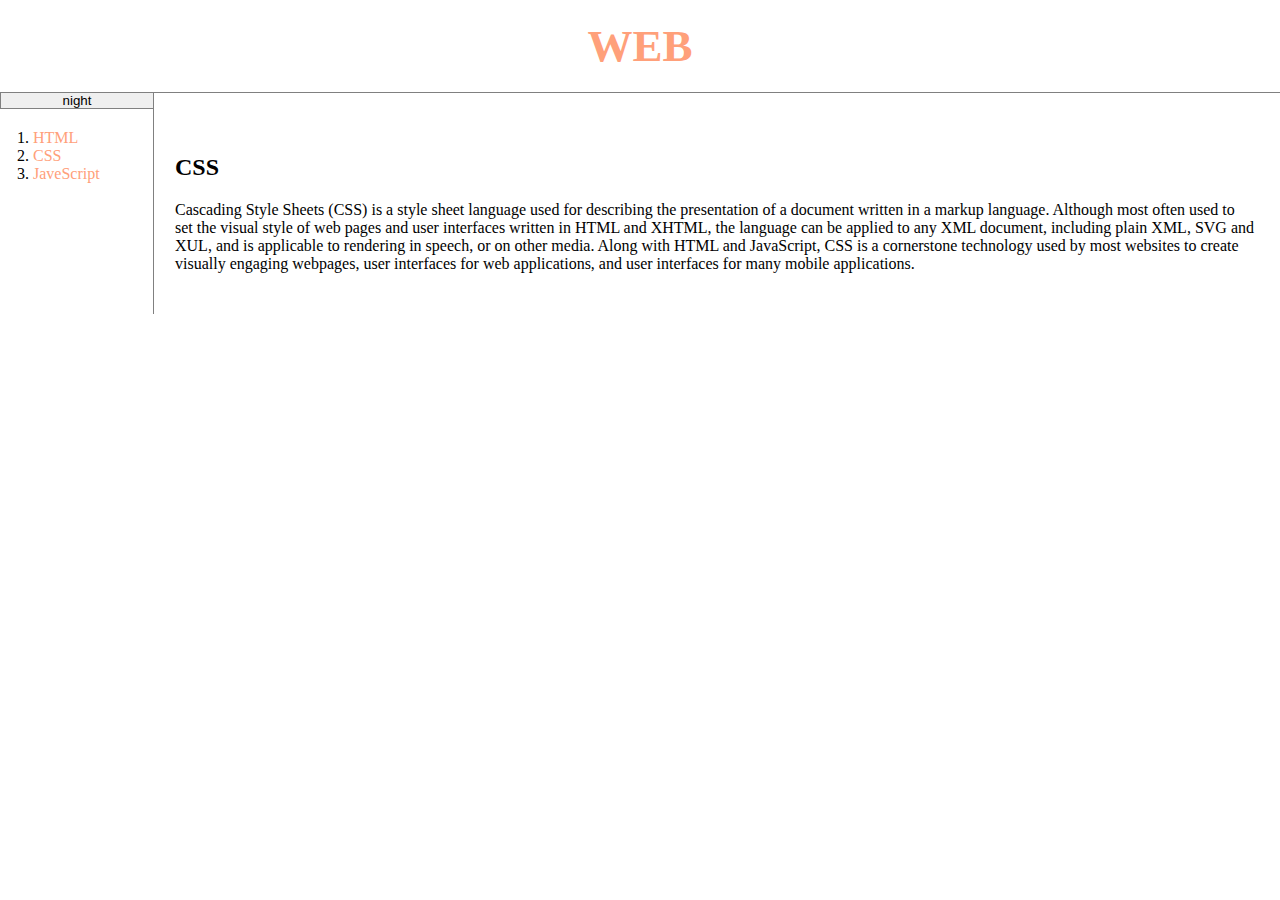
<file: 2.html>
<!DOCTYPE html>
<html>
<head>
    <title>WEB1 - css</title>
    <meta charset="utf-8">
    <link rel="stylesheet" href="style.css">
    <script src="https://ajax.googleapis.com/ajax/libs/jquery/3.6.0/jquery.min.js"></script>
    <script src="color.js"></script>
</head>
<body>
    <h1><a href="index.html">WEB</a></h1>
    <input type="button" value="night" onclick="dark_mode(this)">
    <div id="grid">
        <ol>
            <li><a href="1.html">HTML</a></li>
            <li><a href="2.html">CSS</a></li>
            <li><a href="3.html">JaveScript</a></li>
        </ol>
        <div id="article">
            <h2>CSS</h2>
            <p>
                Cascading Style Sheets (CSS) is 
                a style sheet language used for 
                describing the presentation of a document written 
                in a markup language. 
                Although most often used to set the visual style 
                of web pages and user interfaces written in HTML and XHTML, 
                the language can be applied to any XML document, 
                including plain XML, SVG and XUL, and is applicable to 
                rendering in speech, or on other media. 
                Along with HTML and JavaScript, CSS is 
                a cornerstone technology used by 
                most websites to create visually engaging webpages, 
                user interfaces for web applications, 
                and user interfaces for many mobile applications.
            </p>
        </div>
    </div>
</body>
</html>
</file>
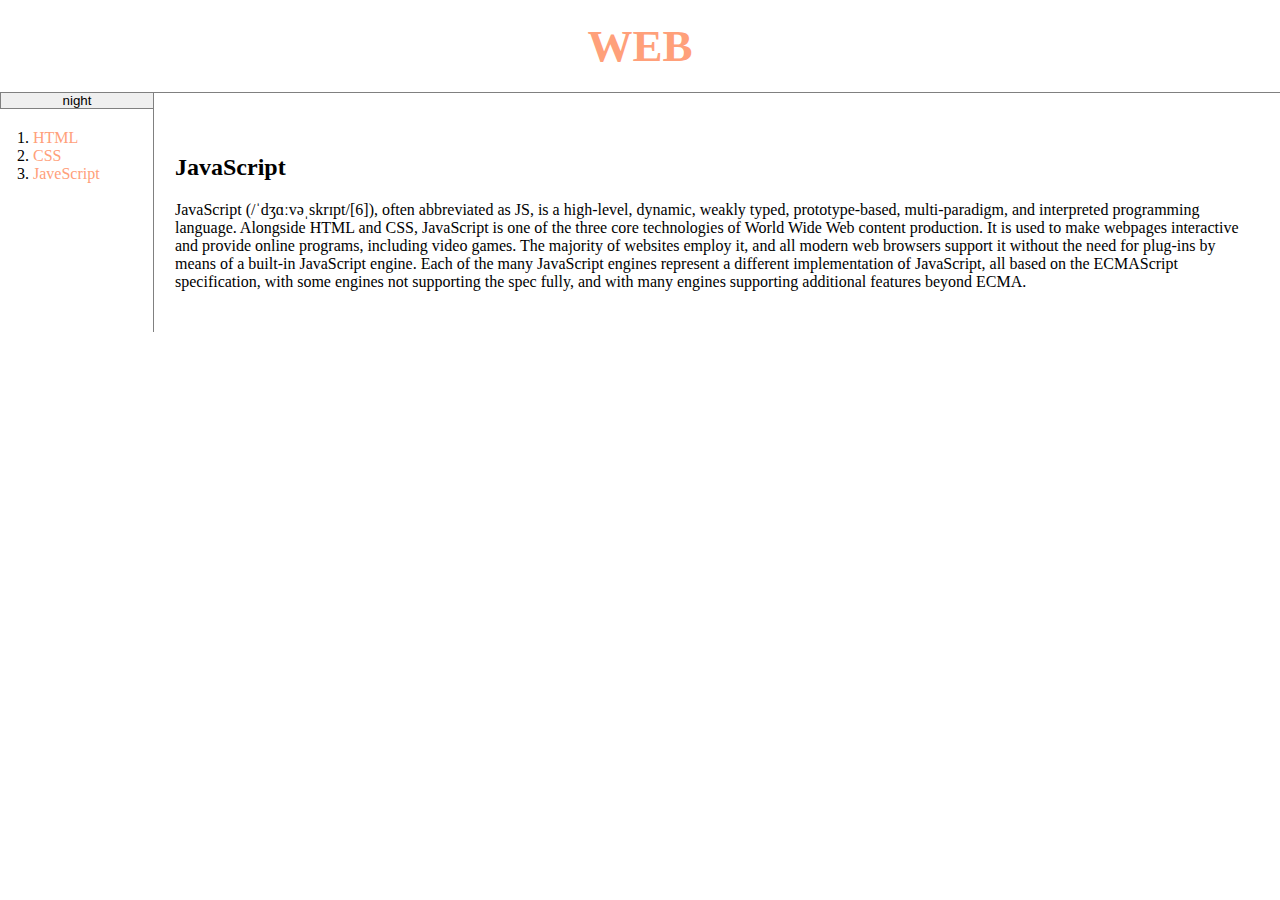
<file: 3.html>
<!DOCTYPE html>
<html>
<head>
    <title>WEB1 - javascript</title>
    <meta charset="utf-8">
    <link rel="stylesheet" href="style.css">
    <script src="https://ajax.googleapis.com/ajax/libs/jquery/3.6.0/jquery.min.js"></script>
    <script src="color.js"></script>
</head>
<body>
    <h1><a href="index.html">WEB</a></h1>
    <input type="button" value="night" onclick="dark_mode(this)">
    <div id="grid">
        <ol>
            <li><a href="1.html">HTML</a></li>
            <li><a href="2.html">CSS</a></li>
            <li><a href="3.html">JaveScript</a></li>
        </ol>
        <div id="article">
            <h2>JavaScript</h2>
            <p>JavaScript (/ˈdʒɑːvəˌskrɪpt/[6]), often abbreviated as JS, is a high-level, dynamic, weakly typed, prototype-based, multi-paradigm, and interpreted programming language. Alongside HTML and CSS, JavaScript is one of the three core technologies of World Wide Web content production. It is used to make webpages interactive and provide online programs, including video games. The majority of websites employ it, and all modern web browsers support it without the need for plug-ins by means of a built-in JavaScript engine. Each of the many JavaScript engines represent a different implementation of JavaScript, all based on the ECMAScript specification, with some engines not supporting the spec fully, and with many engines supporting additional features beyond ECMA.</p>
        </div>
    </div>
</body>
</html>
</file>
<file: style.css>
body {
    margin: 0;
}
a {
    color: lightsalmon;
    text-decoration: none;
}
h1 {
    font-size: 45px;
    text-align: center;
    border-bottom: 1px solid gray;
    margin: 0;
    padding: 20px;
}
#grid ol {
    border-right: 1px solid gray;
    width: 100px;
    margin: 0;
    padding: 20px;
    padding-left: 33px;
}
#grid {
    display: grid;
    grid-template-columns: 150px 1fr;
}
#article {
    padding: 25px;
}
@media(max-width:800px){
    #grid {
        display: block;
    }
    ol {
        border-right: none;
    }
    h1 {
        border-bottom: none;
    }
}

/* #button {
    border-right: 1px solid gray;
    border-bottom: 1px solid gray;
    width: 100px;
    margin: 0;
    padding: 26.5px;
}

#button input {
    width: 100px;
} */

input {
    display: block;
    width: 154px;
    padding: 0;
    border: 1px solid gray;
    border-top: none;
    /* margin-left: 26.5px; */
}
</file>
